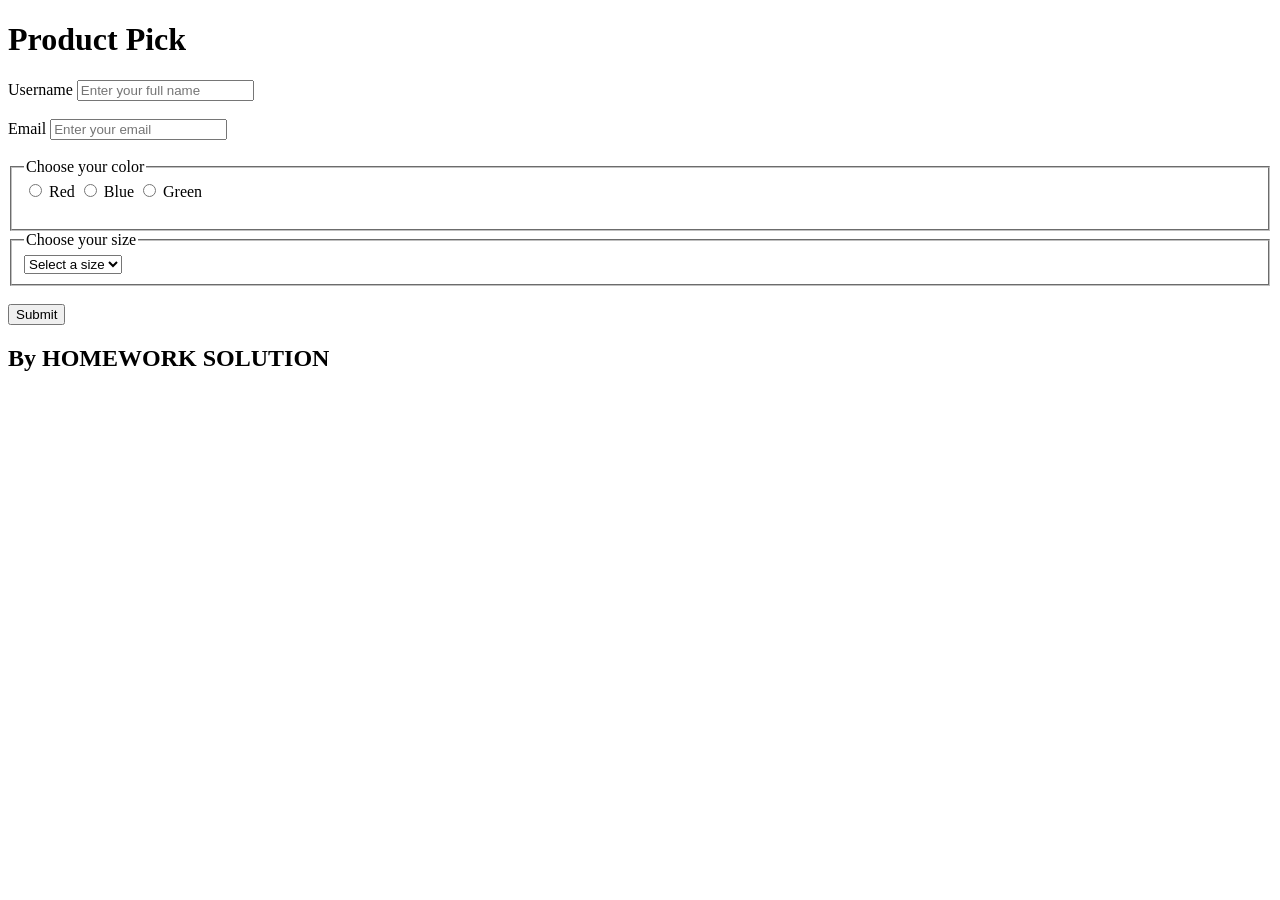
<file: Form-Controls/index.html>
<!DOCTYPE html>
<html lang="en">
  <head>
    <meta charset="utf-8" />
    <meta http-equiv="X-UA-Compatible" content="IE=edge" />
    <title>My form exercise</title>
    <meta name="description" content="" />
    <meta name="viewport" content="width=device-width, initial-scale=1" />
  </head>
  <body>
    <header>
      <h1>Product Pick</h1>
    </header>
    <main>
      <form action="index.html" method="get">
        <label for="name">Username</label>
        <input type="text" name="name" id="name" placeholder="Enter your full name" minlength="2" required><br><br>
        <label for="email">Email</label>
        <input type="email" name="email" id="email" placeholder="Enter your email" required><br><br>     
        <fieldset>
          <legend>Choose your color</legend>
          <input type="radio" name="color" id="red" value="red" required>
          <label for="red">Red</label>
          <input type="radio" name="color" id="blue" value="blue">
          <label for="blue">Blue</label>
          <input type="radio" name="color" id="green" value="green">
          <label for="green">Green</label><br><br>
        </fieldset>
        <fieldset>
        <legend>Choose your size</legend>
        <select name="size" id="size" required>
          <option value="" selected disabled>Select a size</option>
          <option value="XS">XS</option>
          <option value="S">S</option>
          <option value="M">M</option>
          <option value="L">L</option>
          <option value="XL">XL</option>
          <option value="XXL">XXL</option>
        </select><br>
        </fieldset><br>
        <button type="submit">Submit</button>
      </form>
    </main>
    <footer>
      <h2>By HOMEWORK SOLUTION</h2>
    </footer>
  </body>
</html>
</file>
